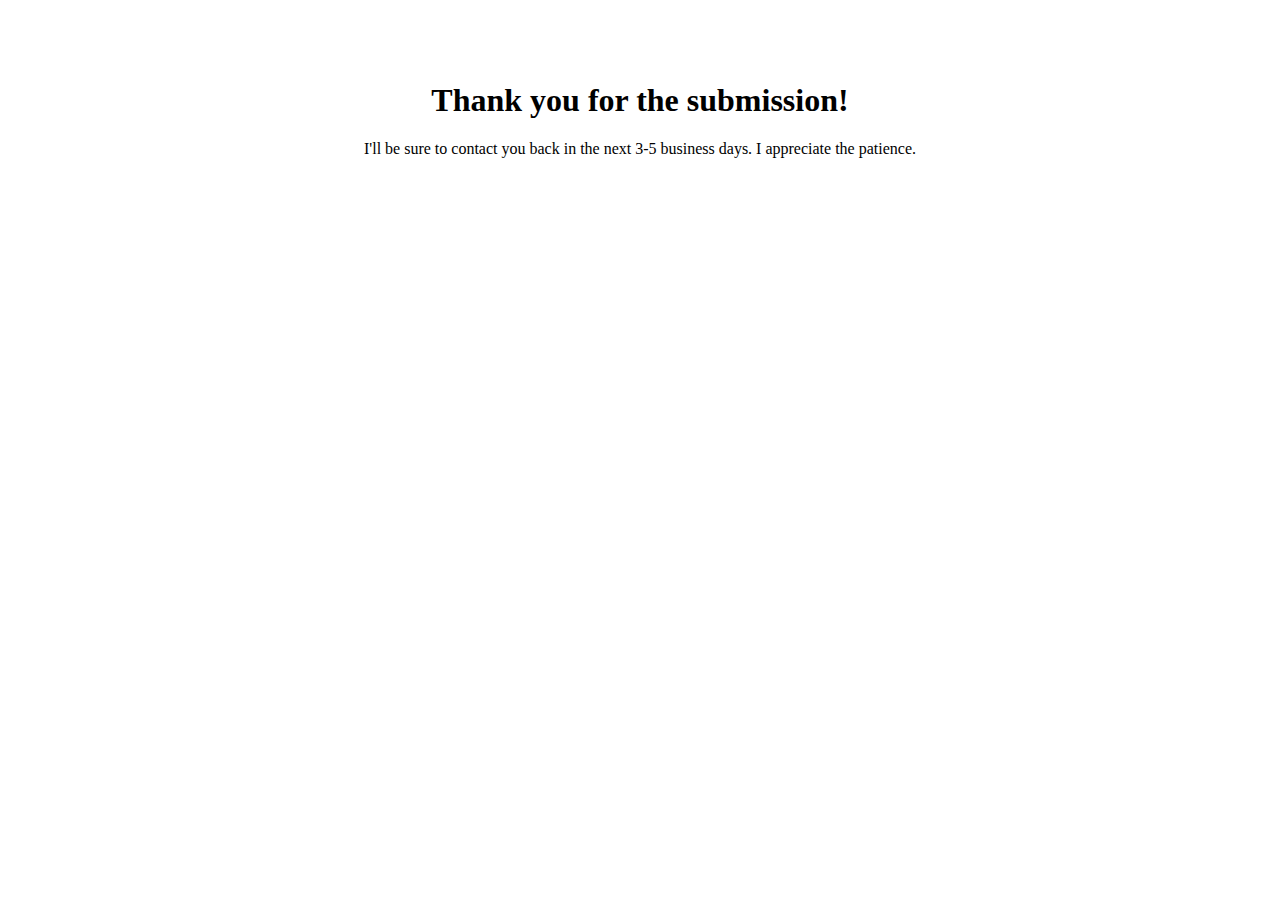
<file: submission.html>
<html>
    <title>
        Form Submitted
    </title>
   
    <center><h1><br><br>Thank you for the submission!</h1></center>
        
    
    <center><p>I'll be sure to contact you back in the next 3-5 business days. I appreciate the patience.</p></center>
    
    
</html>
</file>
